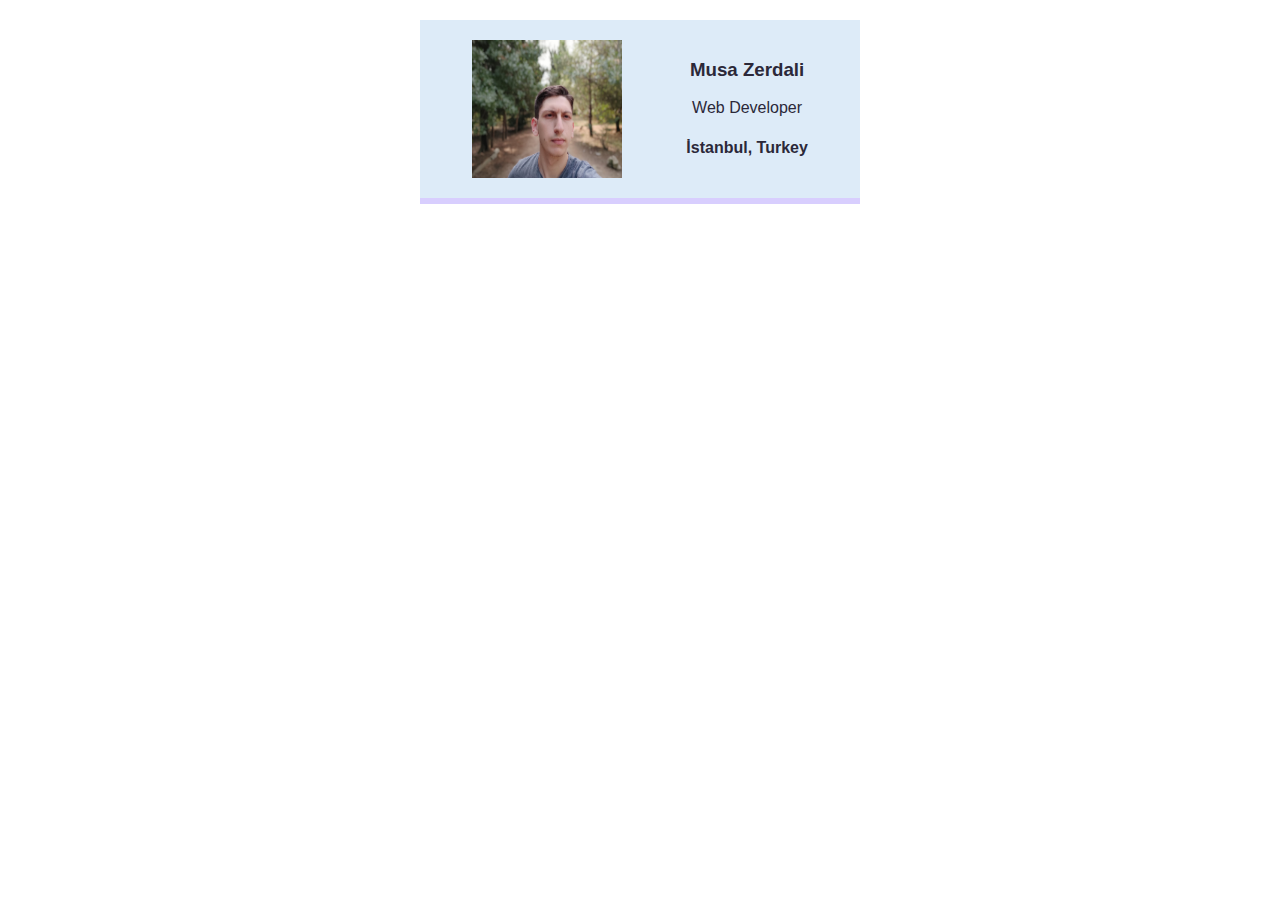
<file: index.html>
<html>
<head>
    <link rel="stylesheet" href="styles.css">
</head>
<body>
    <div class ="card">

   <img src ="self.jpg" 
   alt ="Musa Zerdali looking at the camera among the trees" 
   class="profile-image">
    <div>
   <h3>Musa Zerdali </h3>
   <p>Web Developer</p>
   <h4>İstanbul, Turkey</h4>
   </div>
</div>
</body>
</html>
</file>
<file: styles.css>
body {
    margin:20px;
    font-family: Verdana,Genava,Tahomo, sans-serif;
}
.profile-image {
    width: 150px;
 
}
.card {
    padding:20px;
    display: flex;
    justify-content: space-around;
    width :400px;
    margin: 0 auto;
    text-align: center;

    background-color: #ddebf8;
    color:#2b2839;
    border-bottom: 6px solid #d8cefe;
}
</file>
